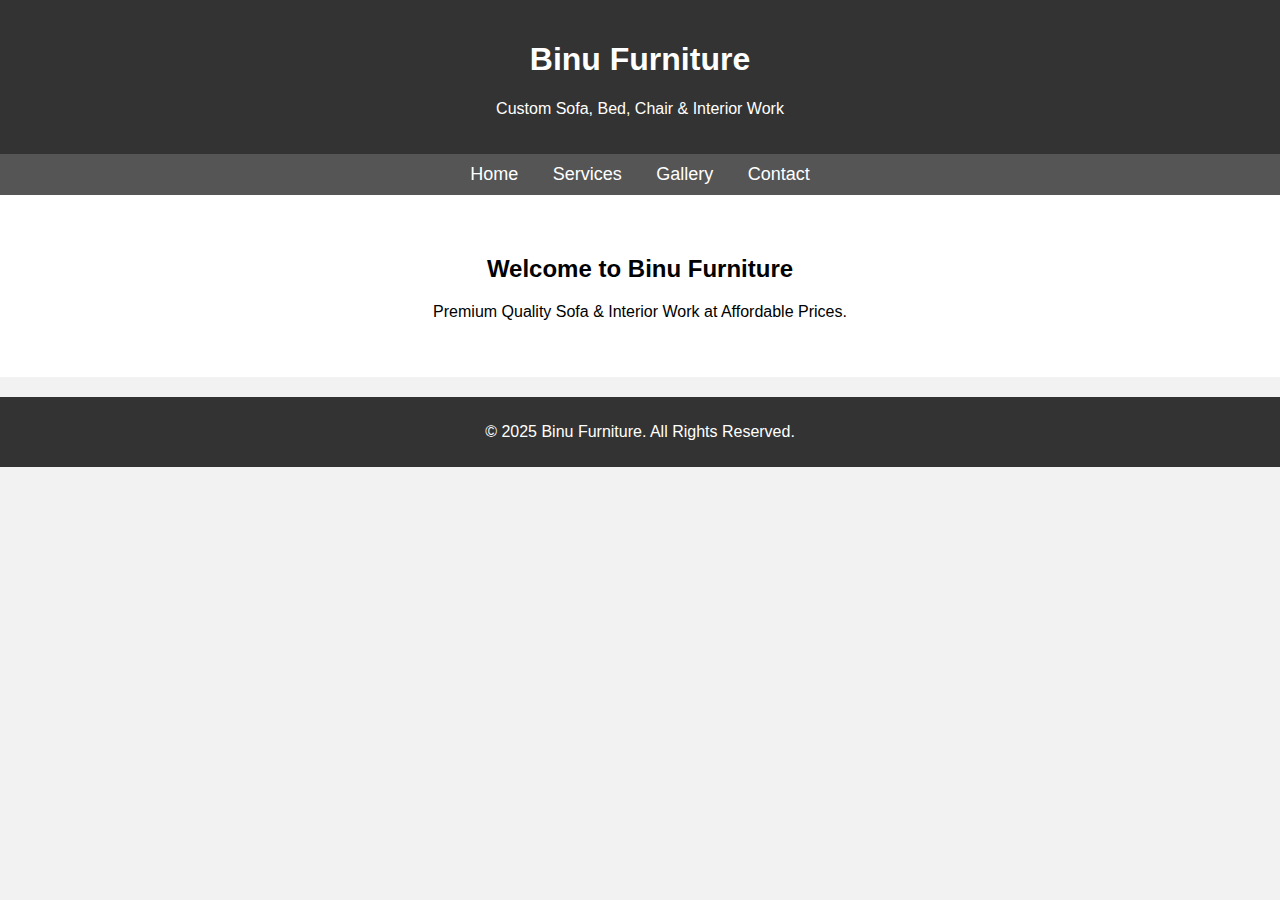
<file: index.html>
<!DOCTYPE html>
<html lang="en">
<head>
    <meta charset="UTF-8">
    <meta name="viewport" content="width=device-width, initial-scale=1.0">
    <title>Binu Furniture</title>
    <link rel="stylesheet" href="style.css">
</head>
<body>

<header>
    <h1>Binu Furniture</h1>
    <p>Custom Sofa, Bed, Chair & Interior Work</p>
</header>

<nav>
    <a href="index.html">Home</a>
    <a href="services.html">Services</a>
    <a href="gallery.html">Gallery</a>
    <a href="contact.html">Contact</a>
</nav>

<section class="hero">
    <h2>Welcome to Binu Furniture</h2>
    <p>Premium Quality Sofa & Interior Work at Affordable Prices.</p>
</section>

<footer>
    <p>© 2025 Binu Furniture. All Rights Reserved.</p>
</footer>

</body>
</html>
</file>
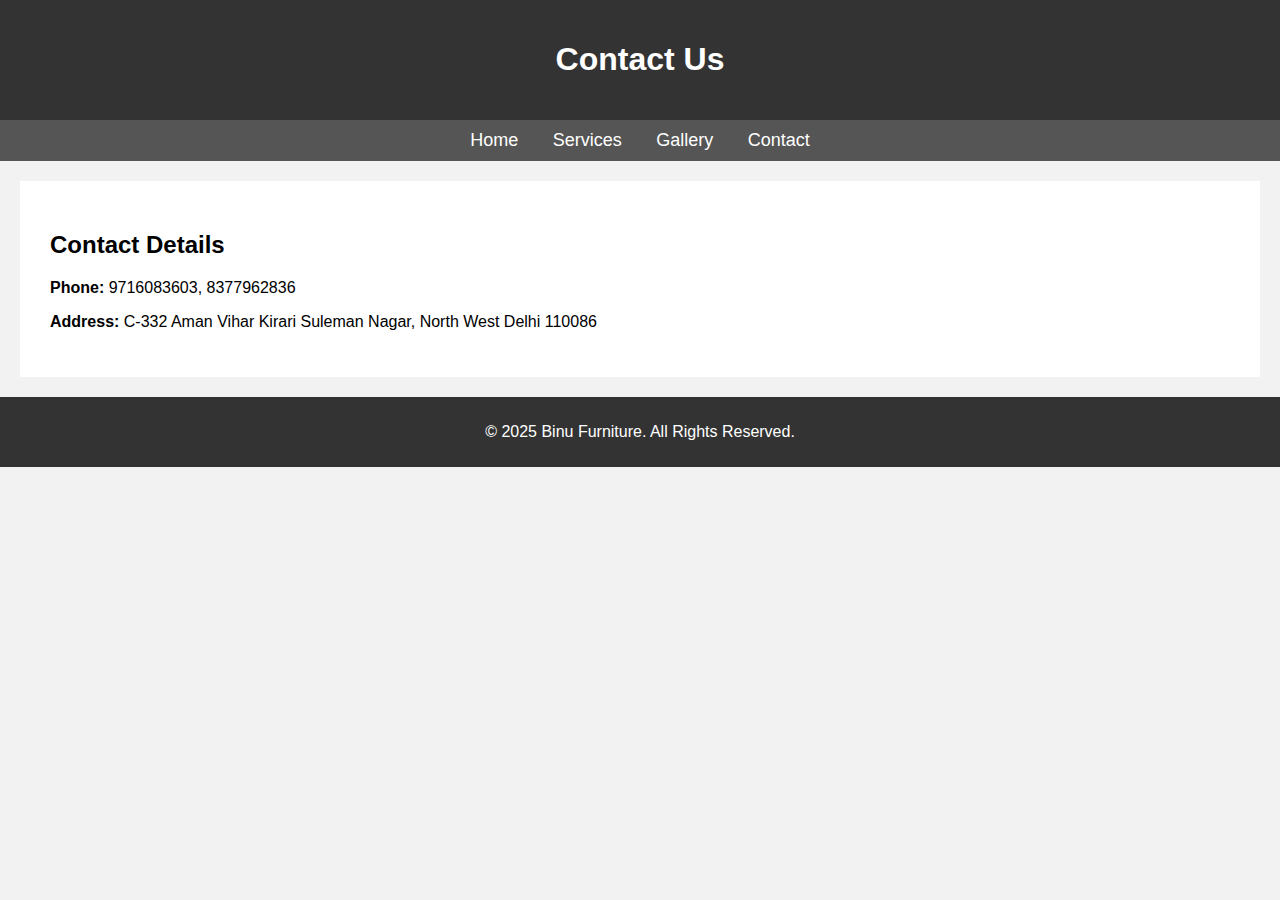
<file: contact.html>
<!DOCTYPE html>
<html lang="en">
<head>
    <meta charset="UTF-8">
    <meta name="viewport" content="width=device-width, initial-scale=1.0">
    <title>Contact - Binu Furniture</title>
    <link rel="stylesheet" href="style.css">
</head>
<body>

<header>
    <h1>Contact Us</h1>
</header>

<nav>
    <a href="index.html">Home</a>
    <a href="services.html">Services</a>
    <a href="gallery.html">Gallery</a>
    <a href="contact.html">Contact</a>
</nav>

<section class="contact-box">
    <h2>Contact Details</h2>
    <p><strong>Phone:</strong> 9716083603, 8377962836</p>
    <p><strong>Address:</strong> C-332 Aman Vihar Kirari Suleman Nagar, North West Delhi 110086</p>
</section>

<footer>
    <p>© 2025 Binu Furniture. All Rights Reserved.</p>
</footer>

</body>
</html>
</file>
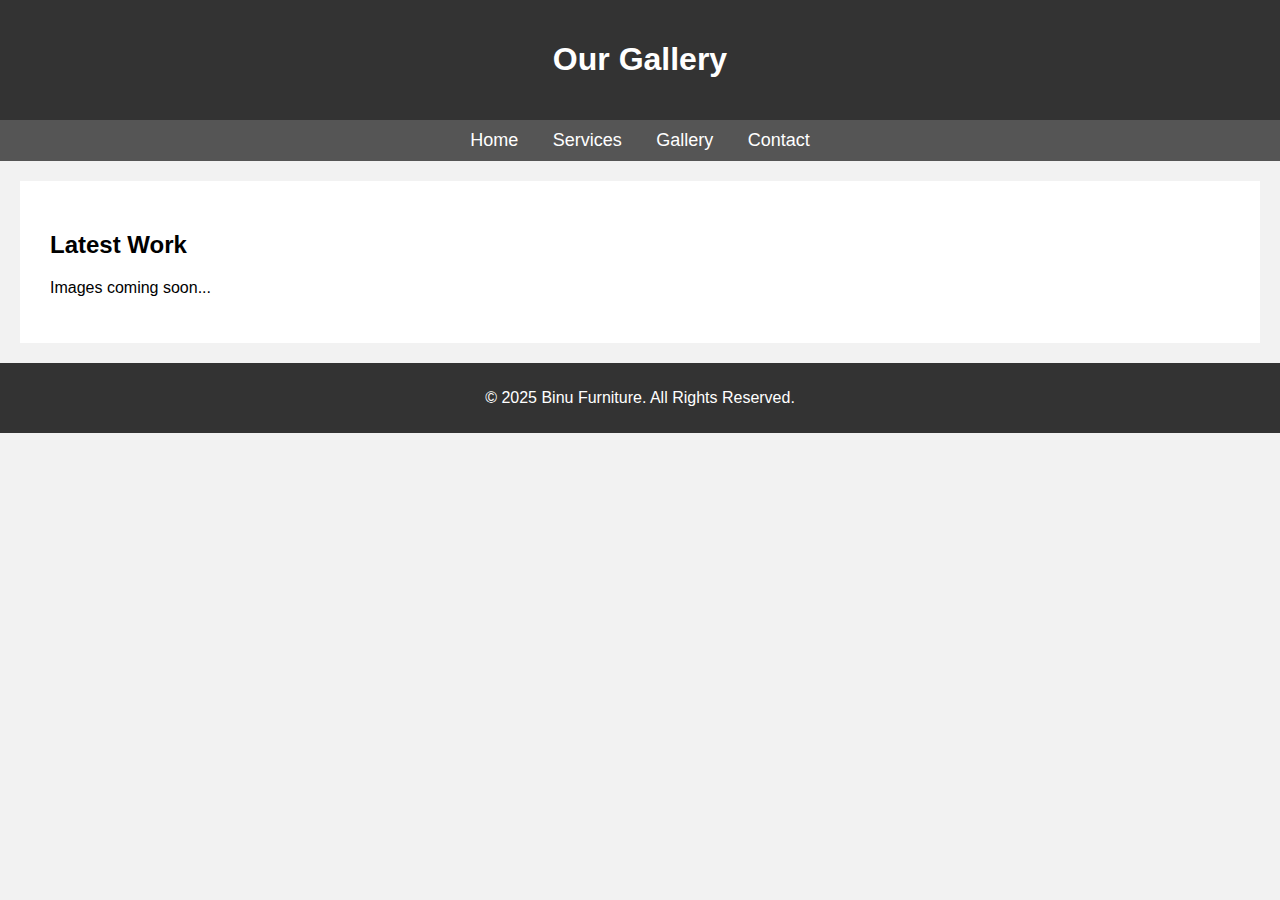
<file: gallery.html>
<!DOCTYPE html>
<html lang="en">
<head>
    <meta charset="UTF-8">
    <meta name="viewport" content="width=device-width, initial-scale=1.0">
    <title>Gallery - Binu Furniture</title>
    <link rel="stylesheet" href="style.css">
</head>
<body>

<header>
    <h1>Our Gallery</h1>
</header>

<nav>
    <a href="index.html">Home</a>
    <a href="services.html">Services</a>
    <a href="gallery.html">Gallery</a>
    <a href="contact.html">Contact</a>
</nav>

<section class="gallery-section">
    <h2>Latest Work</h2>
    <p>Images coming soon...</p>
</section>

<footer>
    <p>© 2025 Binu Furniture. All Rights Reserved.</p>
</footer>

</body>
</html>
</file>
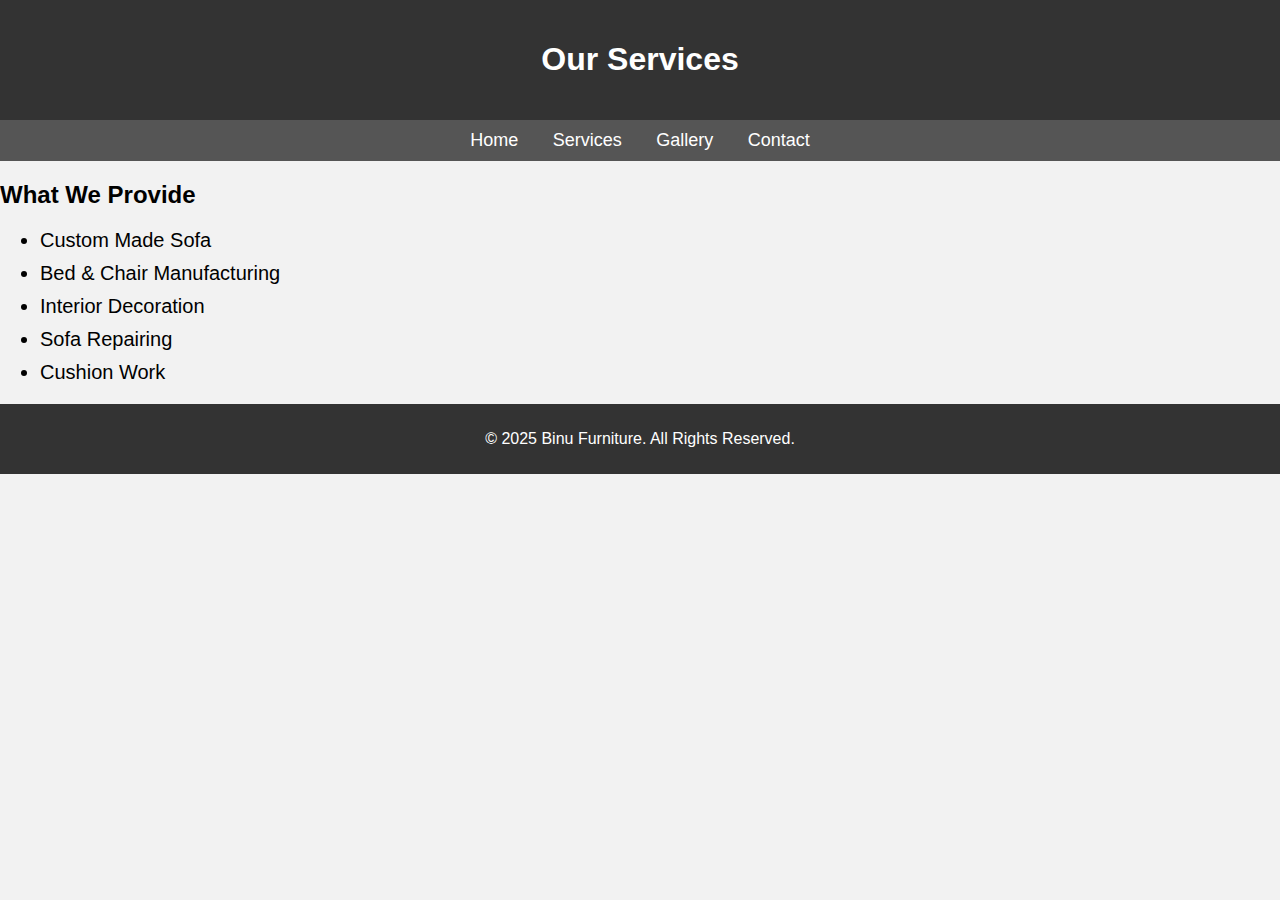
<file: services.html>
<!DOCTYPE html>
<html lang="en">
<head>
    <meta charset="UTF-8">
    <meta name="viewport" content="width=device-width, initial-scale=1.0">
    <title>Services - Binu Furniture</title>
    <link rel="stylesheet" href="style.css">
</head>
<body>

<header>
    <h1>Our Services</h1>
</header>

<nav>
    <a href="index.html">Home</a>
    <a href="services.html">Services</a>
    <a href="gallery.html">Gallery</a>
    <a href="contact.html">Contact</a>
</nav>

<section>
    <h2>What We Provide</h2>
    <ul class="services-list">
        <li>Custom Made Sofa</li>
        <li>Bed & Chair Manufacturing</li>
        <li>Interior Decoration</li>
        <li>Sofa Repairing</li>
        <li>Cushion Work</li>
    </ul>
</section>

<footer>
    <p>© 2025 Binu Furniture. All Rights Reserved.</p>
</footer>

</body>
</html>
</file>
<file: style.css>
body {
    font-family: Arial, sans-serif;
    margin: 0;
    padding: 0;
    background: #f2f2f2;
}

header {
    background: #333;
    color: white;
    text-align: center;
    padding: 20px;
}

nav {
    background: #555;
    padding: 10px;
    text-align: center;
}

nav a {
    color: white;
    margin: 0 15px;
    text-decoration: none;
    font-size: 18px;
}

nav a:hover {
    text-decoration: underline;
}

.hero {
    padding: 40px;
    background: white;
    text-align: center;
}

.services-list li {
    font-size: 20px;
    margin: 10px 0;
}

.gallery-section, .contact-box {
    padding: 30px;
    background: white;
    margin: 20px;
}

footer {
    background: #333;
    color: white;
    text-align: center;
    padding: 10px;
    margin-top: 20px;
}
</file>
